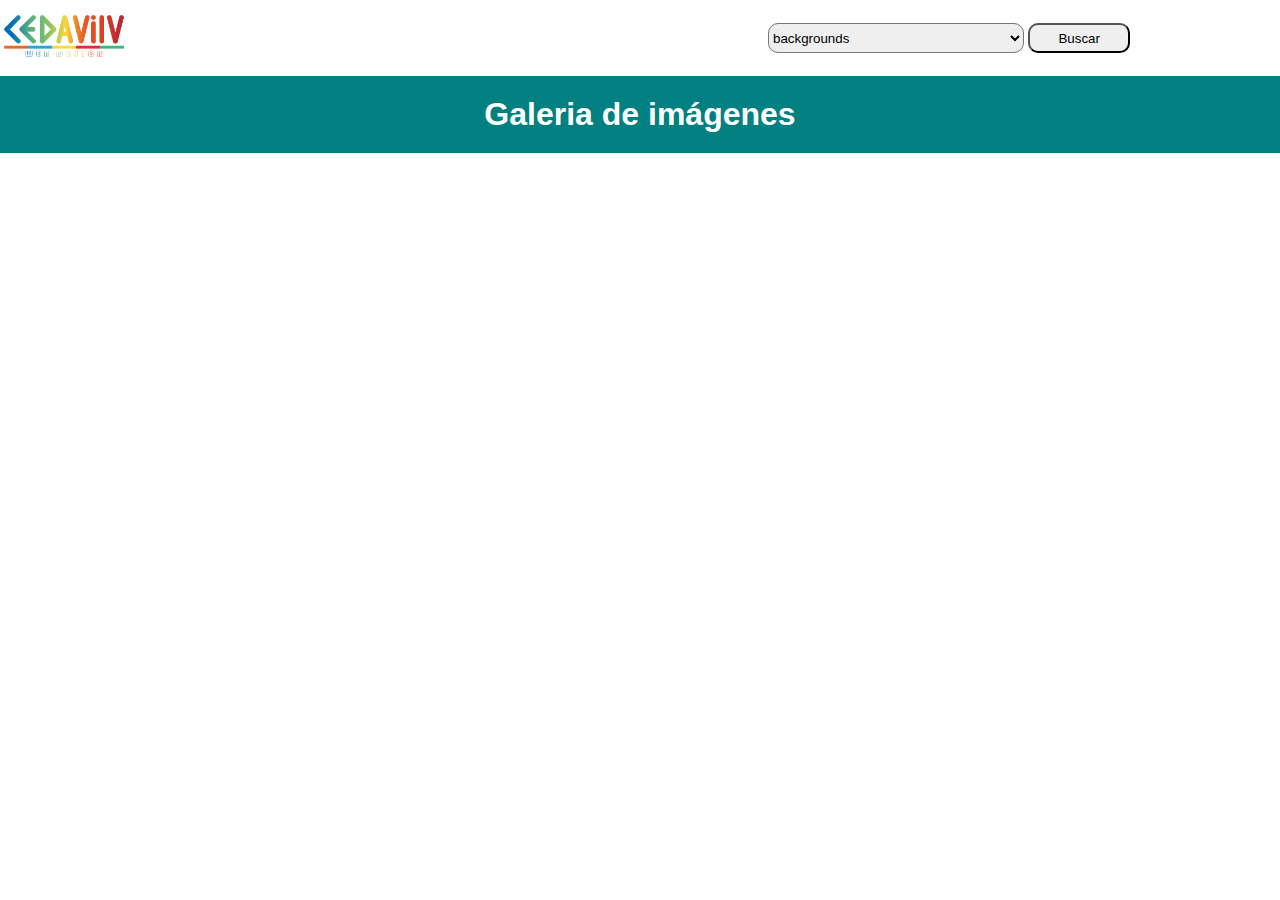
<file: index.html>
<!DOCTYPE html>
<html lang="es">
<head>
    <meta charset="UTF-8">
    <meta http-equiv="X-UA-Compatible" content="IE=edge">
    <meta name="viewport" content="width=device-width, initial-scale=1.0">
    <title>Angel Daniel Fuentes</title>
    <link rel="stylesheet" href="css/master.css">
</head>
<body>
    <main class="container">
        <header class="encabezado">
            <figure class="logo">
                <a href="index.html"><img src="img/logo_cedavilu1.png" alt="Angel Daniel Fuentes - CEDAVILU"></a>
            </figure>
            
            <form class="buscar" action="index.html" method="get">
                <!--<input id="buscar" type="search" name="buscar" placeholder="Buscar...">-->
                <select name="buscar" id="buscar">
                    <!--backgrounds, fashion, nature, science, education, feelings, health, people, religion, places, animals, industry, computer, food, sports, transportation, travel, buildings, business, music -->
                    <option value="backgrounds">backgrounds</option>
                    <option value="fashion">fashion</option>
                    <option value="nature">nature</option>
                    <option value="science">science</option>
                    <option value="education">education</option>
                    <option value="feelings">feelings</option>
                    <option value="health">health</option>
                    <option value="people">people</option>
                    <option value="religion">religion</option>
                    <option value="places">places</option>
                    <option value="animals">animals</option>
                    <option value="industry">industry</option>
                    <option value="computer">computer</option>
                    <option value="food">food</option>
                    <option value="sports">sports</option>
                    <option value="transportation">transportation</option>
                    <option value="travel">travel</option>
                    <option value="buildings">buildings</option>
                    <option value="business">business</option>
                    <option value="music">music</option>
                </select>   
                <button id="boton" type="submit">Buscar</button>  
            </form>
        </header>
        <section class="imagenFondo">

        </section>
        
        <h2 class="tituloGaleria">Galeria de imágenes</h2>
        <section class="galeria">
            
        </section>
    </main>
    <script src="js/master.js"></script>
    <script src="js/explicandoFunciones.js"></script>
</body>
</html>
</file>
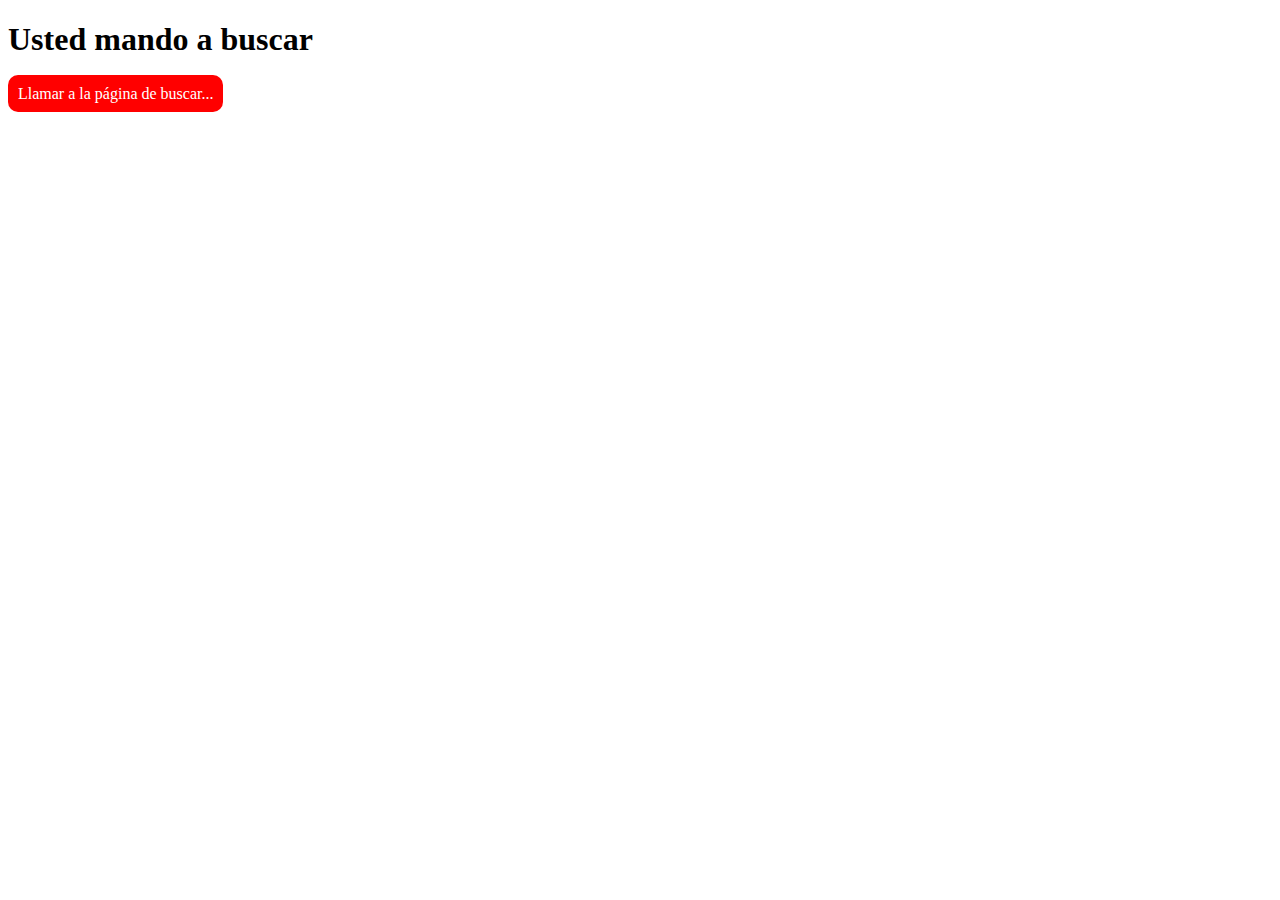
<file: buscar.html>
<!DOCTYPE html>
<html lang="es">
<head>
    <meta charset="UTF-8">
    <meta http-equiv="X-UA-Compatible" content="IE=edge">
    <meta name="viewport" content="width=device-width, initial-scale=1.0">
    <title>Buscar</title>
    <link rel="stylesheet" href="css/buscar.css">
</head>
<body>
    <main class="container">
        <h1>Usted mando a buscar</h1>
        <h2 class="busqueda"></h2>
        <section class="enlace">
            
        </section>
    </main>
    <script src="js/buscar.js"></script>
</body>
</html>
</file>
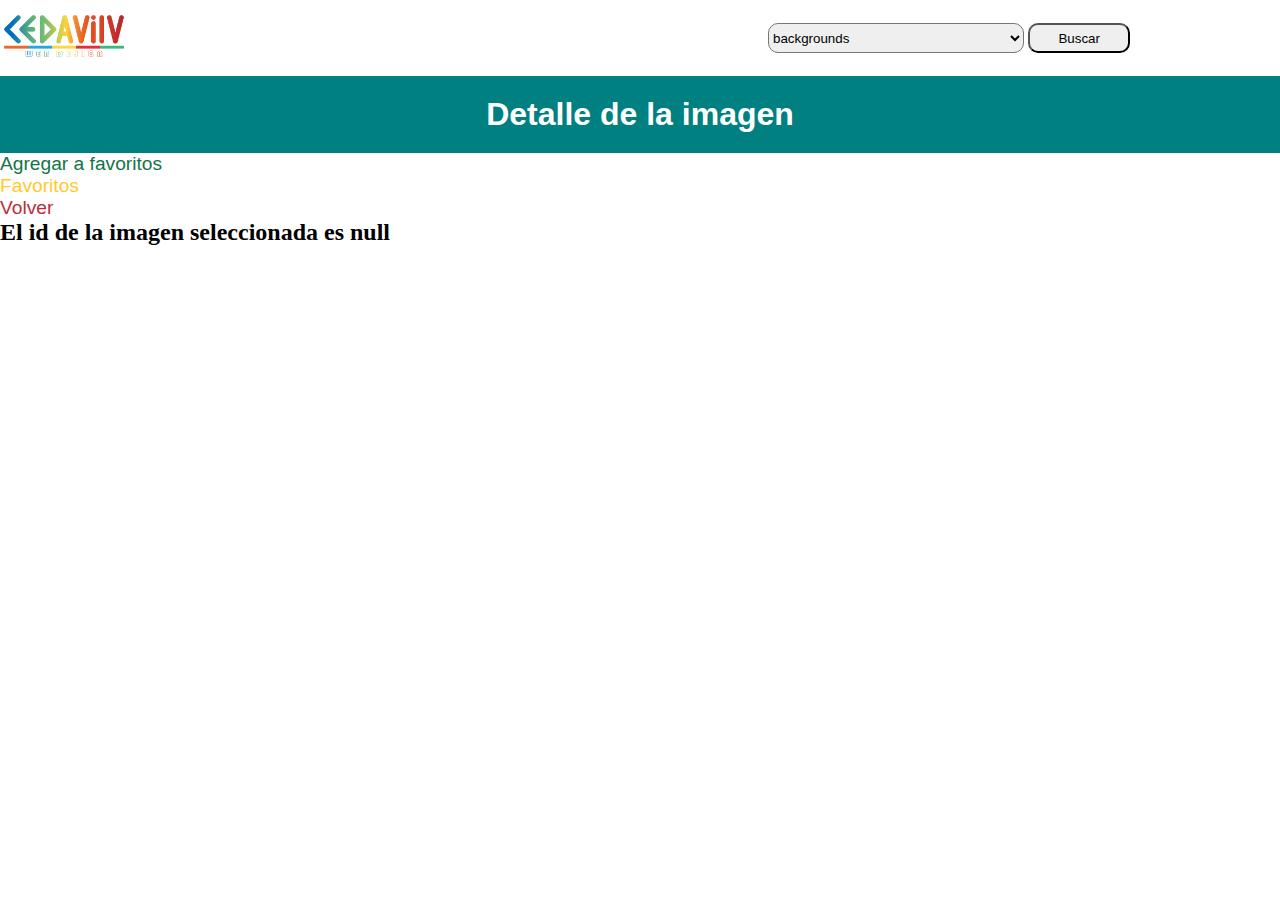
<file: detalle.html>
<!DOCTYPE html>
<html lang="es">
<head>
    <meta charset="UTF-8">
    <meta http-equiv="X-UA-Compatible" content="IE=edge">
    <meta name="viewport" content="width=device-width, initial-scale=1.0">
    <title>Detalle de la imagen</title>
    <link rel="stylesheet" href="css/master.css">
    <link rel="stylesheet" href="css/detalle.css">
</head>
<body>
    <main class="container">
        <header class="encabezado">
            <figure class="logo">
                <a href="index.html"><img src="img/logo_cedavilu1.png" alt="Angel Daniel Fuentes - CEDAVILU"></a>
            </figure>
            
            <form class="buscar" action="index.html" method="get">
                <!--<input id="buscar" type="search" name="buscar" placeholder="Buscar...">-->
                <select name="buscar" id="buscar">
                    <!--backgrounds, fashion, nature, science, education, feelings, health, people, religion, places, animals, industry, computer, food, sports, transportation, travel, buildings, business, music -->
                    <option value="backgrounds">backgrounds</option>
                    <option value="fashion">fashion</option>
                    <option value="nature">nature</option>
                    <option value="science">science</option>
                    <option value="education">education</option>
                    <option value="feelings">feelings</option>
                    <option value="health">health</option>
                    <option value="people">people</option>
                    <option value="religion">religion</option>
                    <option value="places">places</option>
                    <option value="animals">animals</option>
                    <option value="industry">industry</option>
                    <option value="computer">computer</option>
                    <option value="food">food</option>
                    <option value="sports">sports</option>
                    <option value="transportation">transportation</option>
                    <option value="travel">travel</option>
                    <option value="buildings">buildings</option>
                    <option value="business">business</option>
                    <option value="music">music</option>
                </select>   
                <button id="boton" type="submit">Buscar</button>  
            </form>
        </header>

        <h1 class="tituloGaleria">Detalle de la imagen</h1>
        <div>
            <a id="agregarQuitar" href="#">Agregar a favoritos</a>
        </div>
        <div>
            <a id=favoritos href="favoritos.html">Favoritos</a>
        </div>
        <div>
            <a  id="volver" href="index.html">Volver</a>
        </div>
        <h2 id="idImagen"></h2>
        <section class="imagenDetalle">
            
        </section>
    </main>
    <script src="js/detalle.js"></script>
</body>
</html>
</file>
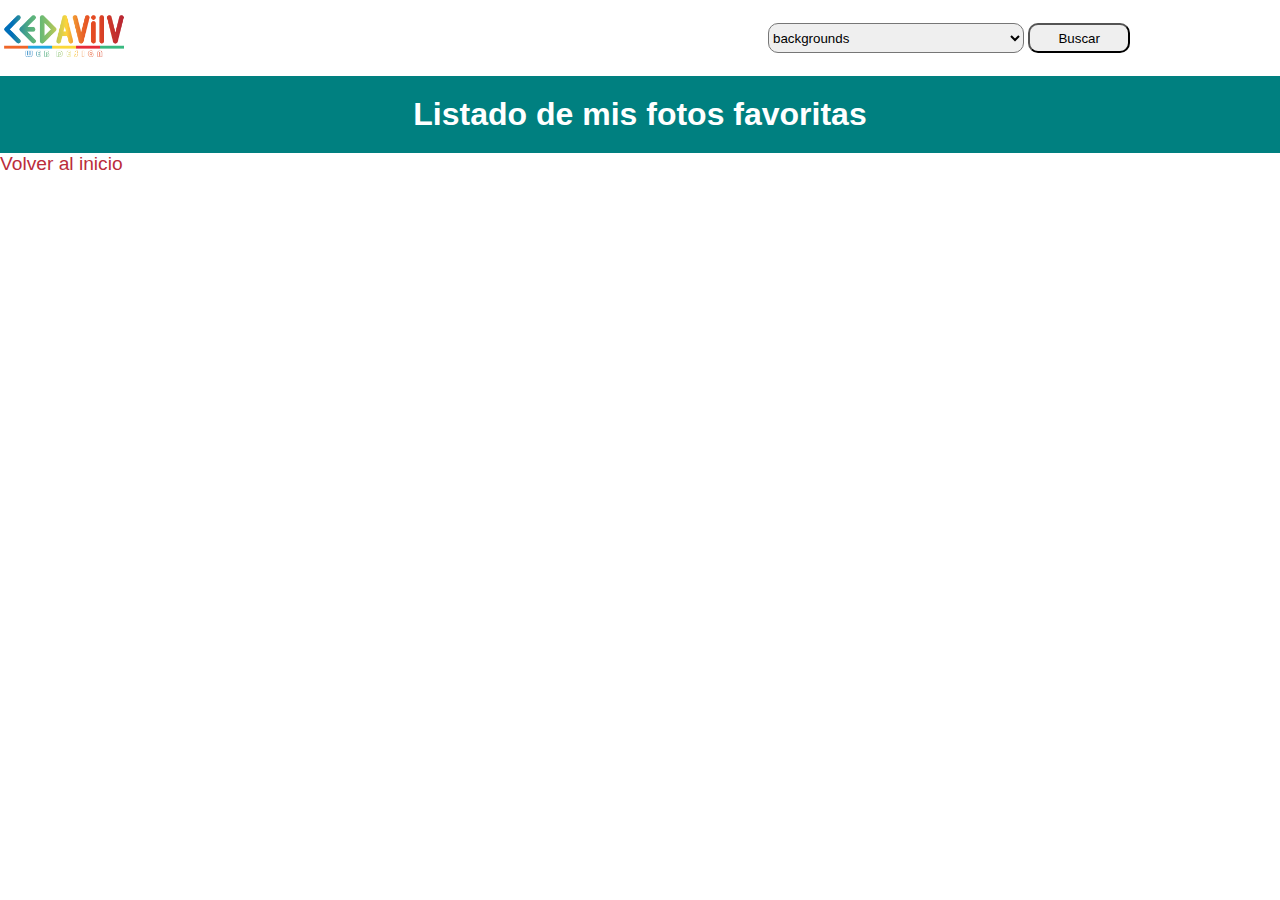
<file: favoritos.html>
<!DOCTYPE html>
<html lang="es">
<head>
    <meta charset="UTF-8">
    <meta http-equiv="X-UA-Compatible" content="IE=edge">
    <meta name="viewport" content="width=device-width, initial-scale=1.0">
    <title>Listado de Favoritos</title>
    <link rel="stylesheet" href="css/master.css">
    <link rel="stylesheet" href="css/favoritos.css">
</head>
<body>
    <main class="container">
        <header class="encabezado">
            <figure class="logo">
                <a href="index.html"><img src="img/logo_cedavilu1.png" alt="Angel Daniel Fuentes - CEDAVILU"></a>
            </figure>
            
            <form class="buscar" action="index.html" method="get">
                <!--<input id="buscar" type="search" name="buscar" placeholder="Buscar...">-->
                <select name="buscar" id="buscar">
                    <!--backgrounds, fashion, nature, science, education, feelings, health, people, religion, places, animals, industry, computer, food, sports, transportation, travel, buildings, business, music -->
                    <option value="backgrounds">backgrounds</option>
                    <option value="fashion">fashion</option>
                    <option value="nature">nature</option>
                    <option value="science">science</option>
                    <option value="education">education</option>
                    <option value="feelings">feelings</option>
                    <option value="health">health</option>
                    <option value="people">people</option>
                    <option value="religion">religion</option>
                    <option value="places">places</option>
                    <option value="animals">animals</option>
                    <option value="industry">industry</option>
                    <option value="computer">computer</option>
                    <option value="food">food</option>
                    <option value="sports">sports</option>
                    <option value="transportation">transportation</option>
                    <option value="travel">travel</option>
                    <option value="buildings">buildings</option>
                    <option value="business">business</option>
                    <option value="music">music</option>
                </select>   
                <button id="boton" type="submit">Buscar</button>  
            </form>
        </header>

        <h1 class="tituloGaleria">Listado de mis fotos favoritas</h1>
        <div>
            <a id="volver" href="index.html">Volver al inicio</a>
        </div>
        <section class="misFotos">
            <ul id="listaFotos">

            </ul>
        </section>
    </main>
    <script src="js/favoritos.js"></script>
</body>
</html>
</file>
<file: css/master.css>
*{
    box-sizing: border-box;
    margin: 0;
    padding: 0;
}
img{
    width: 100%;
}
.encabezado{
    display: flex;
    align-items: center;
    justify-content: space-between;
}
.buscar{
    width: 40%;
    border-radius: 10px;
}
#boton{
    width: 20%;
    height: 30px;
    border-radius: 10px;
}
#buscar{
    width: 50%;
    height: 30px;
    border-radius: 10px;
    
}
.logo{
    width: 10%;
}
.tituloGaleria{
    font-family: Arial, Helvetica, sans-serif;
    font-size: 2rem;
    color: white;
    background-color: teal;
    text-align: center;
    padding: 20px;
}

.galeria{
    display: flex;
    flex-wrap: wrap;
}

.imagenes{
    width: 25%;
}
</file>
<file: css/buscar.css>
.destacado{
    color: white;
    background-color: tomato;
    font-family: Arial, Helvetica, sans-serif;
    font-size: 2rem;
}

.enlaceRef{
    color: white;
    background-color: red;
    border-radius: 10px;
    padding: 10px;
    text-decoration: none;
}
</file>
<file: css/detalle.css>
#agregarQuitar{
    text-decoration: none;
    font-family: Arial, Helvetica, sans-serif;
    font-size: 1.2rem;
    width: 30%;
    height: 30px;
    border-radius: 5px;
    color: #157347;
    background-color: white;
}
#agregarQuitar:hover{
    background-color: #157347;
    color: white;
}
#volver{
    text-decoration: none;
    font-family: Arial, Helvetica, sans-serif;
    font-size: 1.2rem;
    width: 30%;
    height: 30px;
    border-radius: 5px;
    color: #BB2D3B;
    background-color: white ;
}
#volver:hover{
    color: white;
    background-color: #BB2D3B;
}
#favoritos{
    text-decoration: none;
    font-family: Arial, Helvetica, sans-serif;
    font-size: 1.2rem;
    width: 30%;
    height: 30px;
    border-radius: 5px;
    color: #FFCA2C;
    background-color: white;
}
#favoritos:hover{
    color: white;
    background-color: #FFCA2C;
}
</file>
<file: css/favoritos.css>
*{
    box-sizing: border-box;
    margin: 0;
    padding: 0;
}
img{
    width: 100%;
}
.listaFotos{
    display: flex;
    justify-content: space-around;
    list-style-type: none;
}
#volver{
    text-decoration: none;
    font-family: Arial, Helvetica, sans-serif;
    font-size: 1.2rem;
    width: 30%;
    height: 30px;
    border-radius: 5px;
    color: #BB2D3B;
    background-color: white ;
}
#volver:hover{
    color: white;
    background-color: #BB2D3B;
}
</file>
